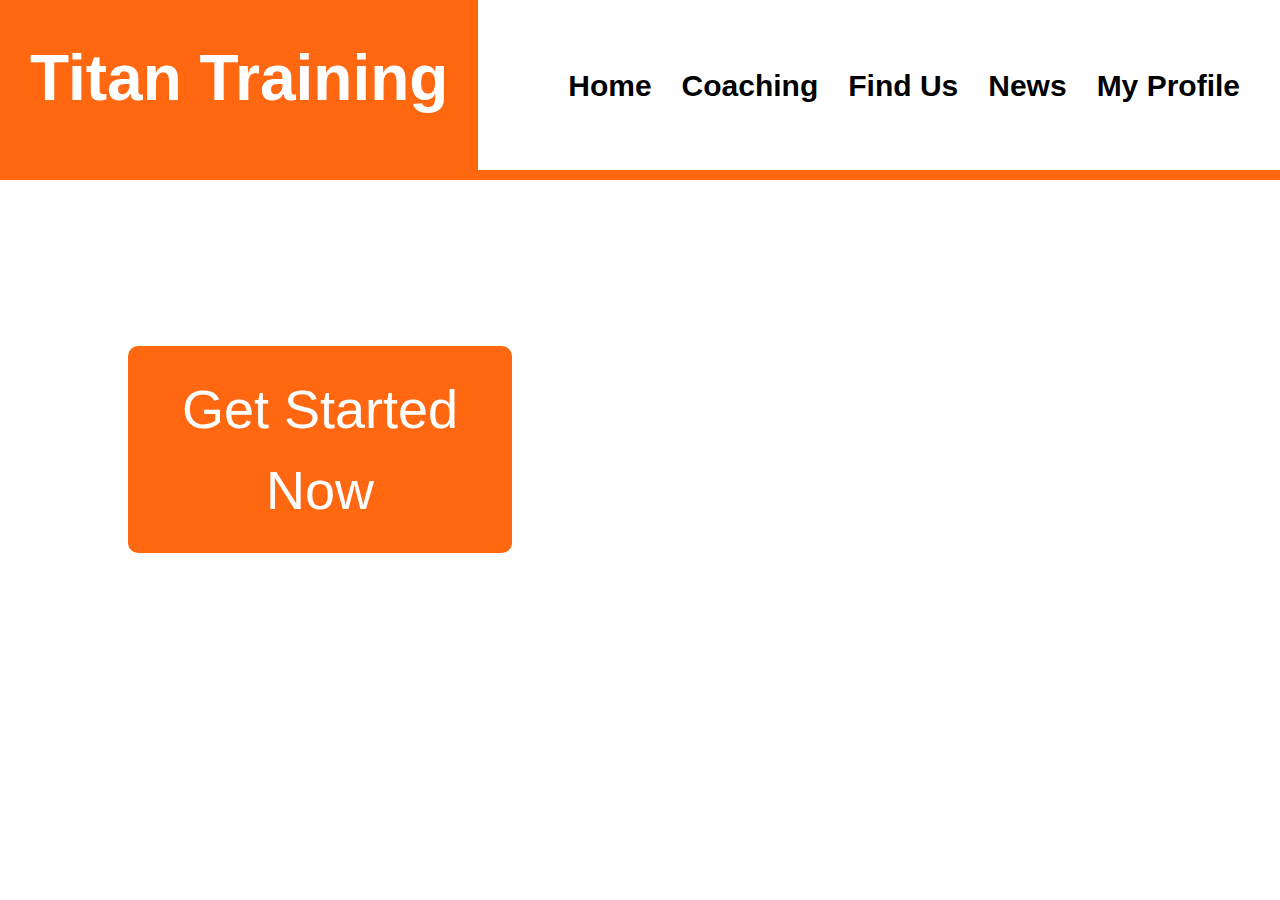
<file: index.html>
<!DOCTYPE html>
<html lang="en">
<head>
  <meta charset="utf-8">
  <meta name="viewport" content="width=device-width, initial-scale=1">
  <link href="https://cdn.jsdelivr.net/npm/bootstrap@5.3.3/dist/css/bootstrap.min.css" rel="stylesheet" integrity="sha384-QWTKZyjpPEjISv5WaRU9OFeRpok6YctnYmDr5pNlyT2bRjXh0JMhjY6hW+ALEwIH" crossorigin="anonymous">
  <link rel="stylesheet" href="index.css">
  <title>Home</title>
  <style>
    body {
        background-image: url('https://danning-chen.github.io/project2images/home.jpg');
    }
   </style>
</head>

<body> 
    <header class="header">
        <div class="logo">Titan Training</div>
        
        <nav class="nav">
            <ul class="nav-list">
                <li class="nav-item"><a href="./index.html">Home</a></li>
                <li class="nav-item"><a href="./coaching.html">Coaching</a></li>
                <li class="nav-item"><a href="./findUs.html">Find Us</a></li>
                <li class="nav-item"><a href="./news.html">News</a></li>
                <li class="nav-item"><a href="./profile.html">My Profile</a></li>
            </ul>
        </nav>
    </header>
    <div style="background-color: #ff6711; height: 10px; width: 100%;"></div>

    <div class="center">
        <button class="button" onclick="goRegistration()">Get Started Now</button>

        <div class="text">
            <p style="font-size: 6vh; font-weight: bold;">Where Fitness Meets Excellence</p>
            <p style="font-size: 5vh;">State-of-the-Art Equipment</p>
            <p style="font-size: 5vh;">Flexible Memberships</p>
            <p style="font-size: 5vh;">Clean and Safe Environment</p>
            <p style="font-size: 5vh;">Expert Trainers</p>
        </div>
    </div>
    
    
<script src="index.js"></script>
<script src="https://cdn.jsdelivr.net/npm/bootstrap@5.3.3/dist/js/bootstrap.bundle.min.js" integrity="sha384-YvpcrYf0tY3lHB60NNkmXc5s9fDVZLESaAA55NDzOxhy9GkcIdslK1eN7N6jIeHz" crossorigin="anonymous"></script>
</body>
</html>
</file>
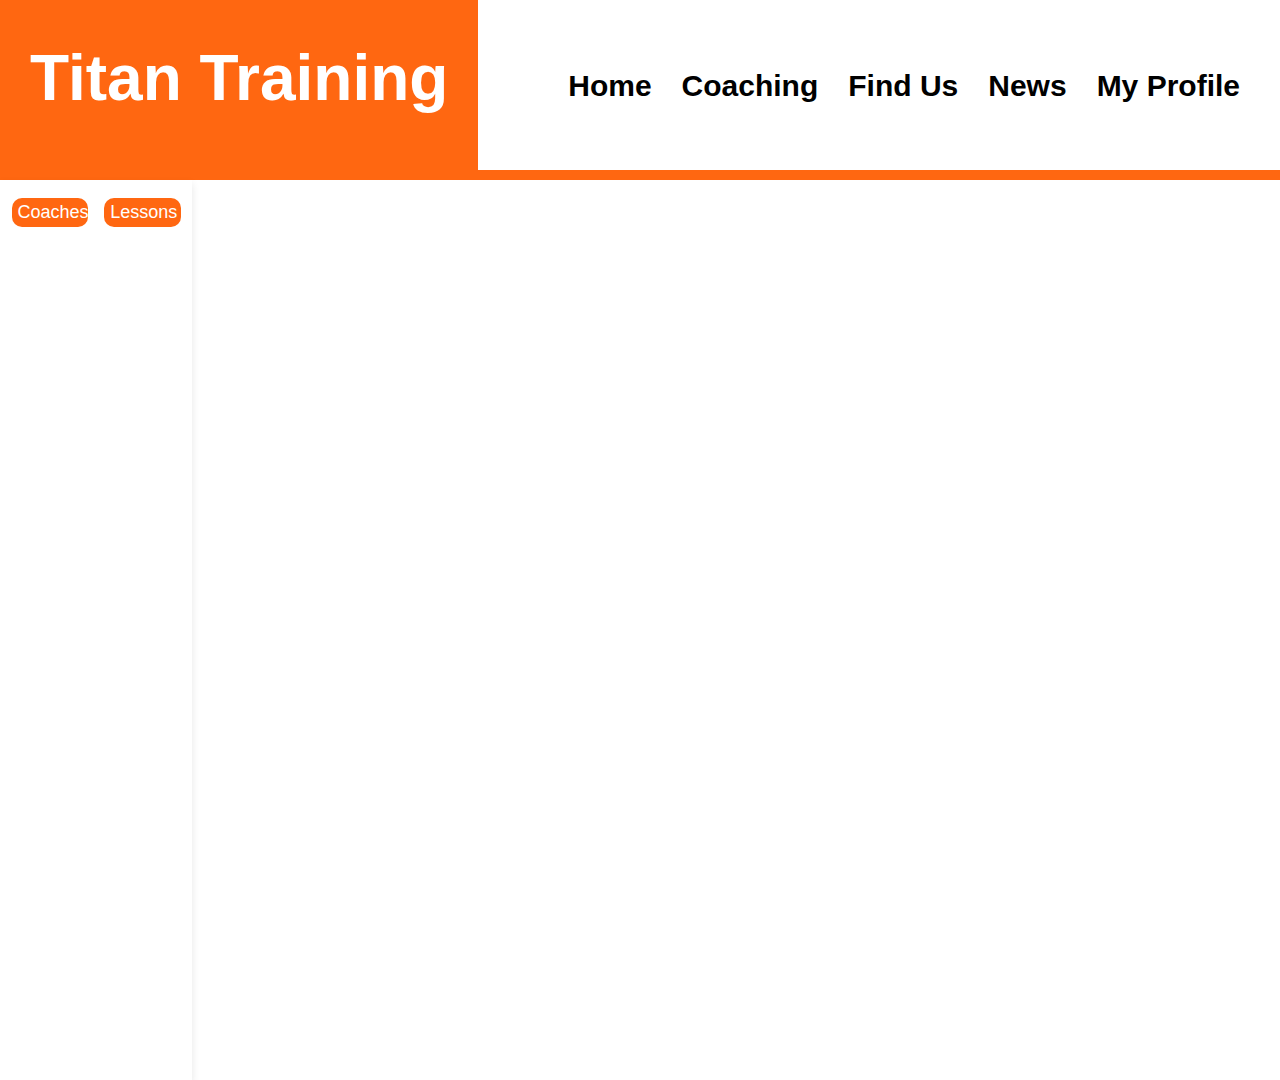
<file: coaching.html>
<!DOCTYPE html>
<html lang="en">
<head>
  <meta charset="utf-8">
  <meta name="viewport" content="width=device-width, initial-scale=1">
  <link href="https://cdn.jsdelivr.net/npm/bootstrap@5.3.3/dist/css/bootstrap.min.css" rel="stylesheet" integrity="sha384-QWTKZyjpPEjISv5WaRU9OFeRpok6YctnYmDr5pNlyT2bRjXh0JMhjY6hW+ALEwIH" crossorigin="anonymous">
  <link rel="stylesheet" href="coaching.css">
  <title>Coaching</title>
  <style>
    body {
        background-image: url('https://danning-chen.github.io/project2images/findUs2.jpg');
    }
   </style>
</head>

<body> 
    <header class="header">
        <div class="logo">Titan Training</div>
        
        <nav class="nav">
            <ul class="nav-list">
                <li class="nav-item"><a href="./index.html">Home</a></li>
                <li class="nav-item"><a href="./coaching.html">Coaching</a></li>
                <li class="nav-item"><a href="./findUs.html">Find Us</a></li>
                <li class="nav-item"><a href="./news.html">News</a></li>
                <li class="nav-item"><a href="./profile.html">My Profile</a></li>
                
            </ul>
        </nav>
    </header>
    <div style="background-color: #ff6711; height: 10px; width: 100%;"></div>
    
    <div class="faceted_search">
        
        <div class="choice_before" id="choice_before" style="display: block;">
            <button class="button_choice" id="coach" onclick="select(1)">Coaches</button>
            <button class="button_choice" id="lessons" onclick="select(2)">Lessons</button>
        </div>

        <div id="coaches_options" style="display: none;">
            <p class="header_text">Gender</p>

            <div class="custom-checkbox">
                <input type="checkbox" id="male">
                <label for="male">Male</label>
            </div>

            <div class="custom-checkbox">
                <input type="checkbox" id="female">
                <label for="female">Female</label>
            </div>


            <p class="header_text">Year of Coaching</p>
            <div class="custom-checkbox">
                <input type="checkbox" id="year_1">
                <label for="year_1">First year</label>
            </div>
            <div class="custom-checkbox">
                <input type="checkbox" id="year_2">
                <label for="year_2">One to five years</label>
            </div>
            <div class="custom-checkbox">
                <input type="checkbox" id="year_3">
                <label for="year_3">More than five years</label>
            </div>
        </div>


        <div id="lessons_options"  style="display: none;">
            <p class="header_text">Purposes</p>

            <div class="custom-checkbox">
                <input type="checkbox" id="l_weight">
                <label for="L_weight">Lose weight</label>
            </div>
            <div class="custom-checkbox">
                <input type="checkbox" id="m_building">
                <label for="m_building">Muscle Building</label>
            </div>
            <div class="custom-checkbox">
                <input type="checkbox" id="c_training">
                <label for="c_training">Cardio training</label>
            </div>

            <p class="header_text">Levels</p>
            <div class="custom-checkbox">
                <input type="checkbox" id="level_1">
                <label for="level_1">Level 1</label>
            </div>
            <div class="custom-checkbox">
                <input type="checkbox" id="level_2">
                <label for="level_2">Level 2</label>
            </div>
            <div class="custom-checkbox">
                <input type="checkbox" id="level_3">
                <label for="level_3">Level 3</label>
            </div>
        </div>
    </div>


    <div class="cards" id = 'cards'>
             
    </div>
    
    
<script src="coaching.js"></script>
<script src="https://cdn.jsdelivr.net/npm/bootstrap@5.3.3/dist/js/bootstrap.bundle.min.js" integrity="sha384-YvpcrYf0tY3lHB60NNkmXc5s9fDVZLESaAA55NDzOxhy9GkcIdslK1eN7N6jIeHz" crossorigin="anonymous"></script>
</body>
</html>
</file>
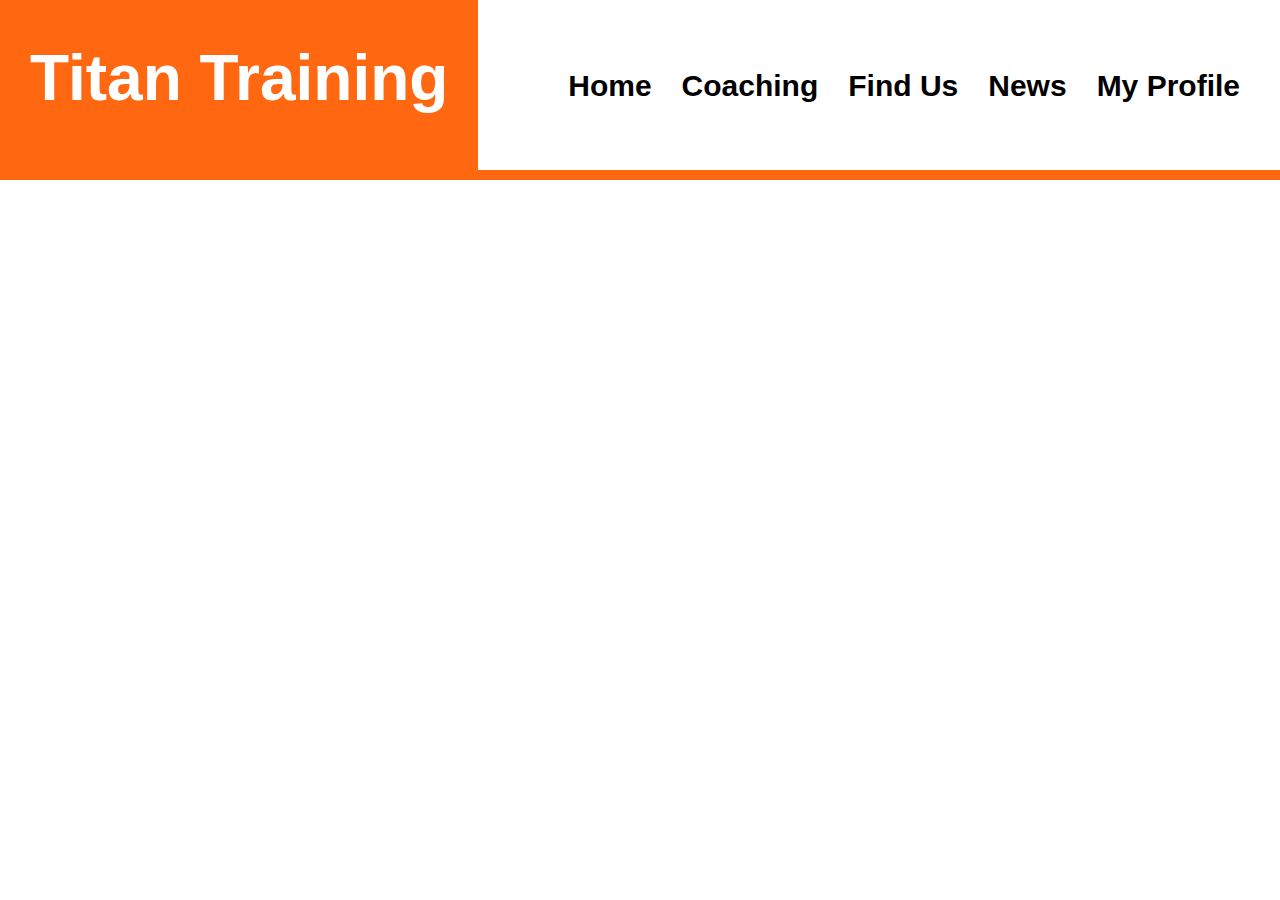
<file: findUs.html>
<!DOCTYPE html>
<html lang="en">
<head>
  <meta charset="utf-8">
  <meta name="viewport" content="width=device-width, initial-scale=1">
  <link href="https://cdn.jsdelivr.net/npm/bootstrap@5.3.3/dist/css/bootstrap.min.css" rel="stylesheet" integrity="sha384-QWTKZyjpPEjISv5WaRU9OFeRpok6YctnYmDr5pNlyT2bRjXh0JMhjY6hW+ALEwIH" crossorigin="anonymous">
  <link rel="stylesheet" href="findUs.css">
  <title>Home</title>
  <style>
    body {
        background-image: url('https://danning-chen.github.io/project2images/findUs2.jpg');
    }
   </style>
</head>

<body> 
    <header class="header">
        <div class="logo">Titan Training</div>
        
        <nav class="nav">
            <ul class="nav-list">
                <li class="nav-item"><a href="./index.html">Home</a></li>
                <li class="nav-item"><a href="./coaching.html">Coaching</a></li>
                <li class="nav-item"><a href="./findUs.css">Find Us</a></li>
                <li class="nav-item"><a href="./news.html">News</a></li>
                <li class="nav-item"><a href="./profile.html">My Profile</a></li>
            </ul>
        </nav>
    </header>
    <div style="background-color: #ff6711; height: 10px; width: 100%;"></div>
    
    <div class="center">
        <div class="text-left">
            <p style="font-size: 11vh; font-weight: bold;">Gym Info</p>
            <p style="font-size: 5vh;">XXX - XXXXXXX St</p>
            <p style="font-size: 5vh;">Ottawa, ON</p>
            <p style="font-size: 5vh;">XXX XXX, Canada</p>
            <p style="font-size: 5vh;">123-456-7890</p>
        </div>

        <div class="text-right">
            <p style="font-size: 11vh; font-weight: bold;">Open Hours</p>
            <p style="font-size: 5vh;">Monday - Friday</p>
            <p style="font-size: 5vh;">8:00 - 10:00</p>
            <p style="font-size: 5vh;">Weekend</p>
            <p style="font-size: 5vh;">9:00 - 21:00</p>
        </div>
    </div>
<script src="index.js"></script>
<script src="https://cdn.jsdelivr.net/npm/bootstrap@5.3.3/dist/js/bootstrap.bundle.min.js" integrity="sha384-YvpcrYf0tY3lHB60NNkmXc5s9fDVZLESaAA55NDzOxhy9GkcIdslK1eN7N6jIeHz" crossorigin="anonymous"></script>
</body>
</html>
</file>
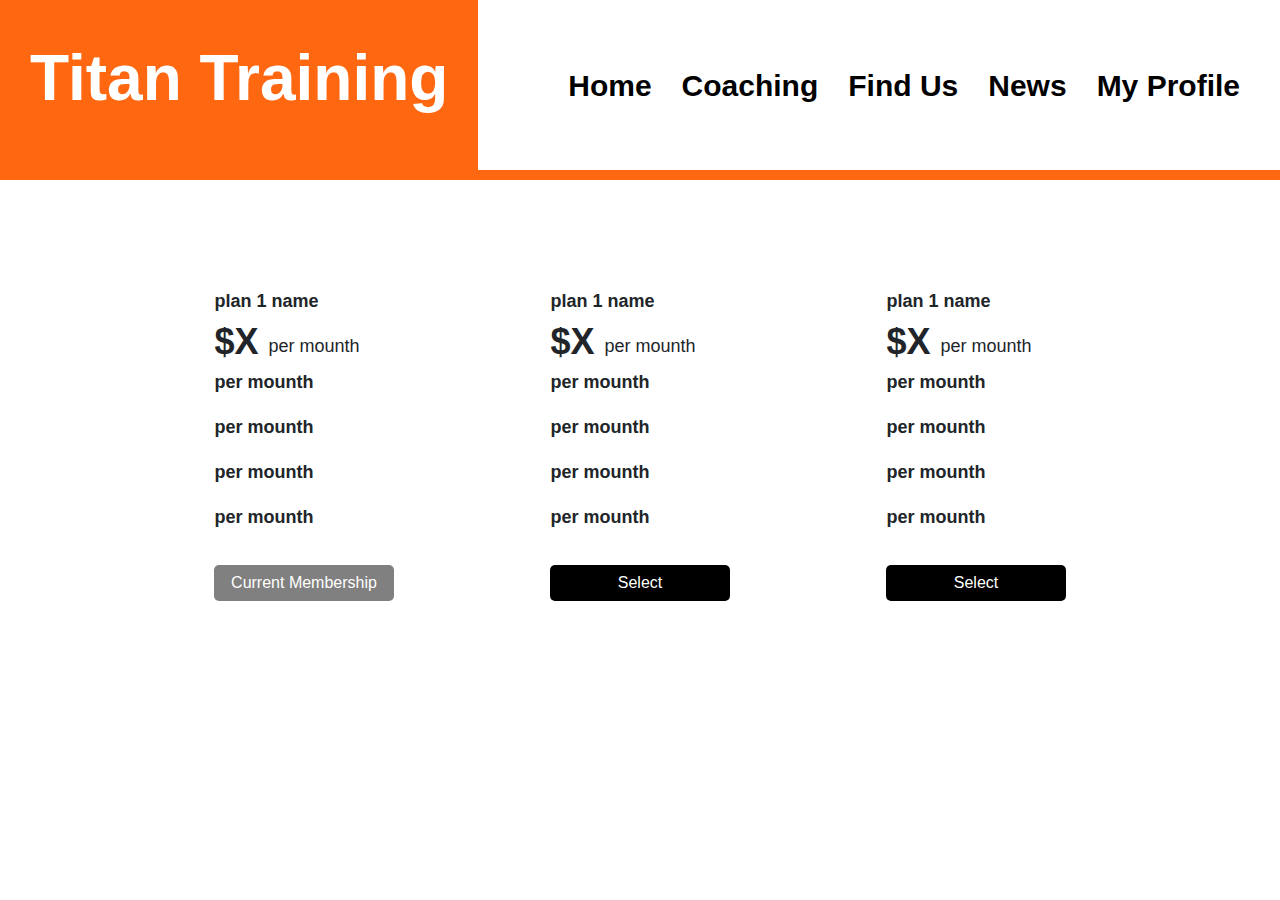
<file: membership.html>
<!DOCTYPE html>
<html lang="en">
<head>
  <meta charset="utf-8">
  <meta name="viewport" content="width=device-width, initial-scale=1">
  <link href="https://cdn.jsdelivr.net/npm/bootstrap@5.3.3/dist/css/bootstrap.min.css" rel="stylesheet" integrity="sha384-QWTKZyjpPEjISv5WaRU9OFeRpok6YctnYmDr5pNlyT2bRjXh0JMhjY6hW+ALEwIH" crossorigin="anonymous">
  <link rel="stylesheet" href="membership.css">
  <title>Profile</title>
  <style>
    body {
        background-image: url('https://danning-chen.github.io/project2images/profile.jpg');
    }
   </style>
</head>

<body> 
    <header class="header">
        <div class="logo">Titan Training</div>
        
        <nav class="nav">
            <ul class="nav-list">
                <li class="nav-item"><a href="./index.html">Home</a></li>
                <li class="nav-item"><a href="./coaching.html">Coaching</a></li>
                <li class="nav-item"><a href="./findUs.html">Find Us</a></li>
                <li class="nav-item"><a href="./news.html">News</a></li>
                <li class="nav-item"><a href="./profile.html">My Profile</a></li>
            </ul>
        </nav>
    </header>
    <div style="background-color: #ff6711; height: 10px; width: 100%;"></div>

    <div class="center">
        <div class="plans">
            <div class="plan">
                <div class="title">plan 1 name</div>
                <div style="display: flex; height: 4vh; margin-left: 10%;">
                    <p style="font-size: 4vh; font-weight: bold;">$X&nbsp;</p>
                    <p style="font-size: 2vh; margin-top: 2vh;"> per mounth</p>
                </div>

                <div class="title">
                    <p style="font-size: 2vh; margin-top: 2vh;">per mounth</p>
                    <p style="font-size: 2vh; margin-top: 2vh;">per mounth</p>
                    <p style="font-size: 2vh; margin-top: 2vh;">per mounth</p>
                    <p style="font-size: 2vh; margin-top: 2vh;">per mounth</p>
                </div>

                <button class="button_member" onclick="selectMembership(1)" id="b1">Select</button>
 
            </div>
            <div class="plan" style="margin-left: 12.5%;">
                <div class="title">plan 1 name</div>
                <div style="display: flex; height: 4vh; margin-left: 10%;">
                    <p style="font-size: 4vh; font-weight: bold;">$X&nbsp;</p>
                    <p style="font-size: 2vh; margin-top: 2vh;"> per mounth</p>
                </div>

                <div class="title">
                    <p style="font-size: 2vh; margin-top: 2vh;">per mounth</p>
                    <p style="font-size: 2vh; margin-top: 2vh;">per mounth</p>
                    <p style="font-size: 2vh; margin-top: 2vh;">per mounth</p>
                    <p style="font-size: 2vh; margin-top: 2vh;">per mounth</p>
                </div>

                <button class="button_member" onclick="selectMembership(2)" id="b2">Select</button>
            </div>
            <div class="plan" style="margin-left: 12.5%;">
                <div class="title">plan 1 name</div>
                <div style="display: flex; height: 4vh; margin-left: 10%;">
                    <p style="font-size: 4vh; font-weight: bold;">$X&nbsp;</p>
                    <p style="font-size: 2vh; margin-top: 2vh;"> per mounth</p>
                </div>

                <div class="title">
                    <p style="font-size: 2vh; margin-top: 2vh;">per mounth</p>
                    <p style="font-size: 2vh; margin-top: 2vh;">per mounth</p>
                    <p style="font-size: 2vh; margin-top: 2vh;">per mounth</p>
                    <p style="font-size: 2vh; margin-top: 2vh;">per mounth</p>
                </div>

                <button class="button_member" onclick="selectMembership(3)" id="b3">Select</button>
            </div>
        </div>
    </div>

    
<script src="global.js"></script>
<script src="membership.js"></script>
<script src="https://cdn.jsdelivr.net/npm/bootstrap@5.3.3/dist/js/bootstrap.bundle.min.js" integrity="sha384-YvpcrYf0tY3lHB60NNkmXc5s9fDVZLESaAA55NDzOxhy9GkcIdslK1eN7N6jIeHz" crossorigin="anonymous"></script>
</body>
</html>
</file>
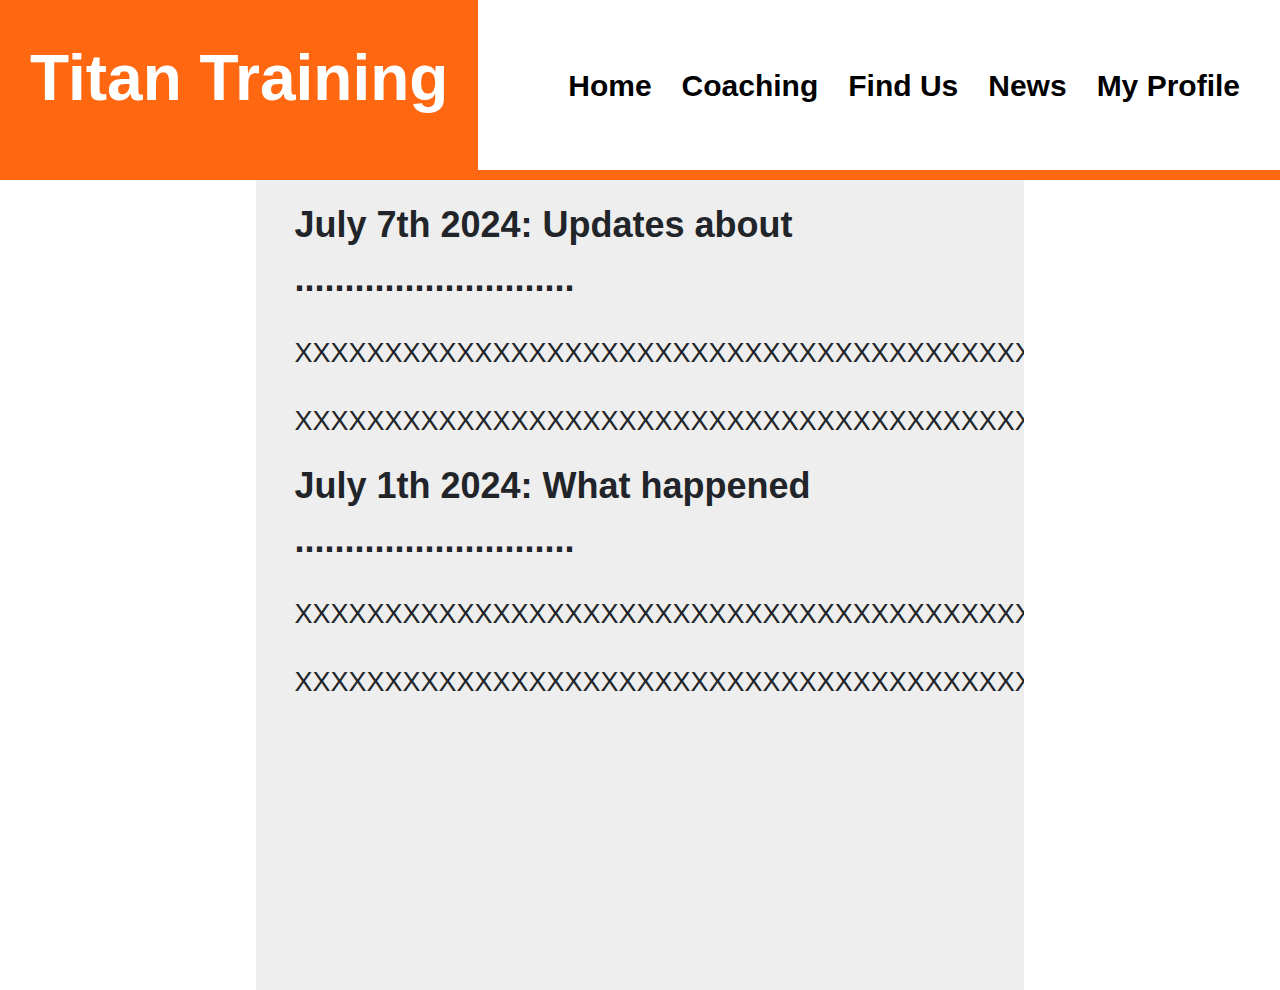
<file: news.html>
<!DOCTYPE html>
<html lang="en">
<head>
  <meta charset="utf-8">
  <meta name="viewport" content="width=device-width, initial-scale=1">
  <link href="https://cdn.jsdelivr.net/npm/bootstrap@5.3.3/dist/css/bootstrap.min.css" rel="stylesheet" integrity="sha384-QWTKZyjpPEjISv5WaRU9OFeRpok6YctnYmDr5pNlyT2bRjXh0JMhjY6hW+ALEwIH" crossorigin="anonymous">
  <link rel="stylesheet" href="news.css">
  <title>Home</title>
  <style>
    body {
        background-image: url('https://danning-chen.github.io/project2images/home.jpg');
    }
   </style>
</head>

<body> 
    <header class="header">
        <div class="logo">Titan Training</div>
        
        <nav class="nav">
            <ul class="nav-list">
                <li class="nav-item"><a href="./index.html">Home</a></li>
                <li class="nav-item"><a href="./coaching.html">Coaching</a></li>
                <li class="nav-item"><a href="./findUs.html">Find Us</a></li>
                <li class="nav-item"><a href="./news.html">News</a></li>
                <li class="nav-item"><a href="./profile.html">My Profile</a></li>
            </ul>
        </nav>
    </header>
    <div style="background-color: #ff6711; height: 10px; width: 100%;"></div>

    <div class="center">
        <p class="title">July 7th 2024: Updates about ............................</p>
        <p style="font-size: 3vh; margin-left: 5%; margin-top: 3vh;">XXXXXXXXXXXXXXXXXXXXXXXXXXXXXXXXXXXXXXXXXXXXXXXXXXXXXXXXXXXXXXXXXXXXXXXX</p>
        <p style="font-size: 3vh; margin-left: 5%; margin-top: 3vh;">XXXXXXXXXXXXXXXXXXXXXXXXXXXXXXXXXXXXXXXXXXXXXXXXXXXXXXXXXXXXXXXXXXXXXXXX</p>
        <p class="title">July 1th 2024: What happened ............................</p>
        <p style="font-size: 3vh; margin-left: 5%; margin-top: 3vh;">XXXXXXXXXXXXXXXXXXXXXXXXXXXXXXXXXXXXXXXXXXXXXXXXXXXXXXXXXXXXXXXXXXXXXXXX</p>
        <p style="font-size: 3vh; margin-left: 5%; margin-top: 3vh;">XXXXXXXXXXXXXXXXXXXXXXXXXXXXXXXXXXXXXXXXXXXXXXXXXXXXXXXXXXXXXXXXXXXXXXXX</p>
    </div>
    
    
<script src="https://cdn.jsdelivr.net/npm/bootstrap@5.3.3/dist/js/bootstrap.bundle.min.js" integrity="sha384-YvpcrYf0tY3lHB60NNkmXc5s9fDVZLESaAA55NDzOxhy9GkcIdslK1eN7N6jIeHz" crossorigin="anonymous"></script>
</body>
</html>
</file>
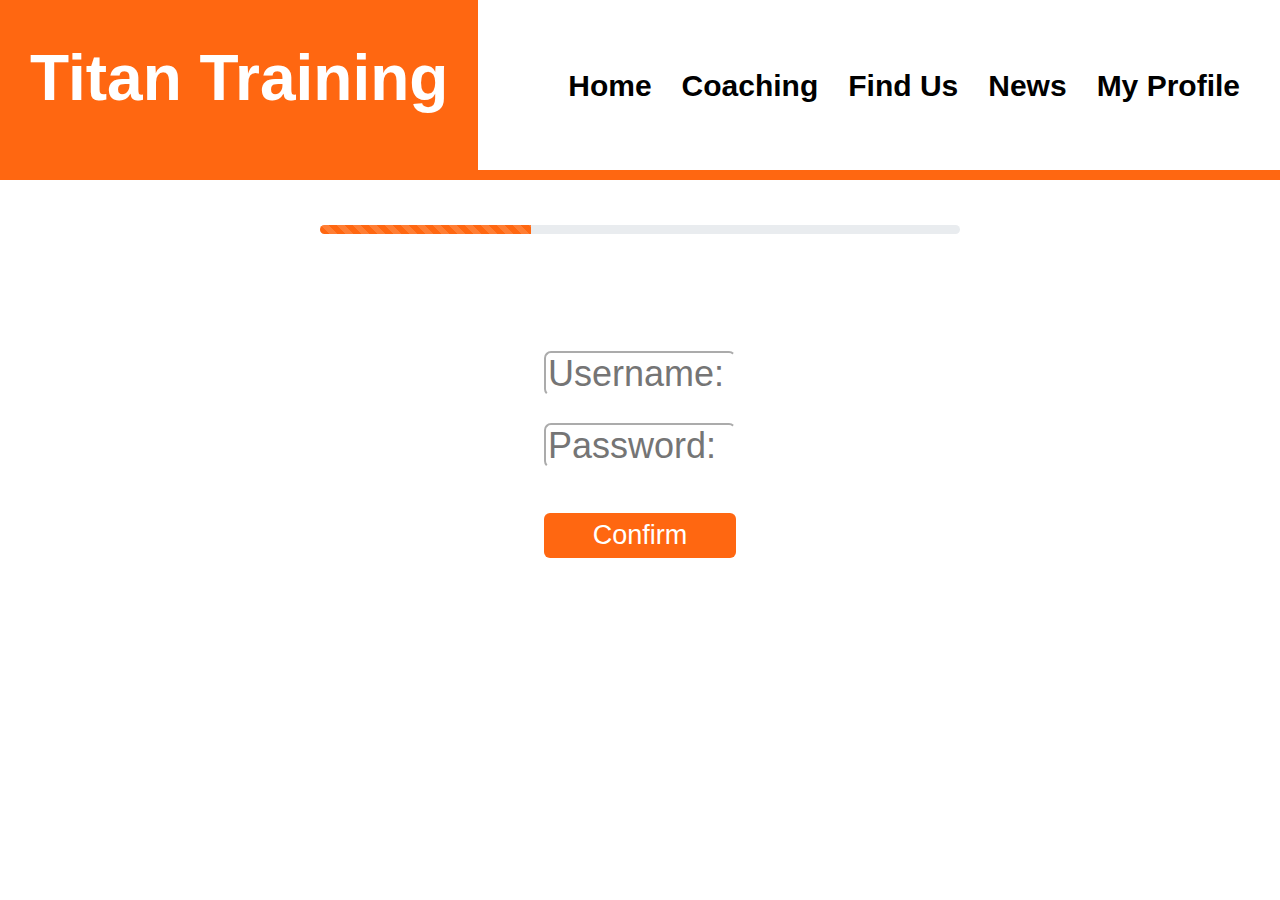
<file: registration.html>
<!DOCTYPE html>
<html lang="en">
<head>
  <meta charset="utf-8">
  <meta name="viewport" content="width=device-width, initial-scale=1">
  <link href="https://cdn.jsdelivr.net/npm/bootstrap@5.3.3/dist/css/bootstrap.min.css" rel="stylesheet" integrity="sha384-QWTKZyjpPEjISv5WaRU9OFeRpok6YctnYmDr5pNlyT2bRjXh0JMhjY6hW+ALEwIH" crossorigin="anonymous">
  <link rel="stylesheet" href="registration.css">
  <title>Home</title>
  <style>
    body {
        background-image: url('https://danning-chen.github.io/project2images/profile.jpg');
    }
   </style>
</head>

<body> 
    <header class="header">
        <div class="logo">Titan Training</div>
        
        <nav class="nav">
            <ul class="nav-list">
                <li class="nav-item"><a href="./index.html">Home</a></li>
                <li class="nav-item"><a href="./coaching.html">Coaching</a></li>
                <li class="nav-item"><a href="./findUs.html">Find Us</a></li>
                <li class="nav-item"><a href="./news.html">News</a></li>
                <li class="nav-item"><a href="./profile.html">My Profile</a></li>
            </ul>
        </nav>
    </header>
    <div style="background-color: #ff6711; height: 10px; width: 100%;"></div>
    
    <div class="progress">
        <div id="progressBar" class="progress-bar progress-bar-striped" role="progressbar" style="width: 33%; background-color: #ff6711;" aria-valuenow="75" aria-valuemin="0" aria-valuemax="100"></div>
    </div>

    
    <div class="center" id="step1" style="display: block;">
        <form>
            <div>
                <input type="text" id="username" name="username" placeholder="Username:" class="input">
            </div>
            <div>
                <input type="text" id="password" name="password" placeholder="Password:" class="input">
            </div>  
        </form>

        <button type  = "button" onclick="confirm()" class="button_confirm">Confirm</button>
    </div>


    <div class="center" id ="step2" style="display: none;">
        <div class="plans">
            <div class="plan">
                <div class="title">plan 1 name</div>
                <div style="display: flex; height: 4vh; margin-left: 10%;">
                    <p style="font-size: 4vh; font-weight: bold;">$X&nbsp;</p>
                    <p style="font-size: 2vh; margin-top: 2vh;"> per mounth</p>
                </div>

                <div class="title">
                    <p style="font-size: 2vh; margin-top: 2vh;">per mounth</p>
                    <p style="font-size: 2vh; margin-top: 2vh;">per mounth</p>
                    <p style="font-size: 2vh; margin-top: 2vh;">per mounth</p>
                    <p style="font-size: 2vh; margin-top: 2vh;">per mounth</p>
                </div>

                <button class="button_member" onclick="selectMembership(1)">Select</button>
 
            </div>
            <div class="plan" style="margin-left: 12.5%;">
                <div class="title">plan 1 name</div>
                <div style="display: flex; height: 4vh; margin-left: 10%;">
                    <p style="font-size: 4vh; font-weight: bold;">$X&nbsp;</p>
                    <p style="font-size: 2vh; margin-top: 2vh;"> per mounth</p>
                </div>

                <div class="title">
                    <p style="font-size: 2vh; margin-top: 2vh;">per mounth</p>
                    <p style="font-size: 2vh; margin-top: 2vh;">per mounth</p>
                    <p style="font-size: 2vh; margin-top: 2vh;">per mounth</p>
                    <p style="font-size: 2vh; margin-top: 2vh;">per mounth</p>
                </div>

                <button class="button_member" onclick="selectMembership(2)">Select</button>
            </div>
            <div class="plan" style="margin-left: 12.5%;">
                <div class="title">plan 1 name</div>
                <div style="display: flex; height: 4vh; margin-left: 10%;">
                    <p style="font-size: 4vh; font-weight: bold;">$X&nbsp;</p>
                    <p style="font-size: 2vh; margin-top: 2vh;"> per mounth</p>
                </div>

                <div class="title">
                    <p style="font-size: 2vh; margin-top: 2vh;">per mounth</p>
                    <p style="font-size: 2vh; margin-top: 2vh;">per mounth</p>
                    <p style="font-size: 2vh; margin-top: 2vh;">per mounth</p>
                    <p style="font-size: 2vh; margin-top: 2vh;">per mounth</p>
                </div>

                <button class="button_member" onclick="selectMembership(3)">Select</button>
            </div>
        </div>
    </div>


    <div class="center" id="step3" style="display: none;">
        <div style="margin-top: 6vh; font-size: 10vh; color: white;">Recieved Your Subscription!</div>
        <button class="button_done" onclick="toProfile()">Back To My Profile</button>
    </div>
    
    
<script src="global.js"></script>
<script src="registration.js"></script>
<script src="https://cdn.jsdelivr.net/npm/bootstrap@5.3.3/dist/js/bootstrap.bundle.min.js" integrity="sha384-YvpcrYf0tY3lHB60NNkmXc5s9fDVZLESaAA55NDzOxhy9GkcIdslK1eN7N6jIeHz" crossorigin="anonymous"></script>
</body>
</html>
</file>
<file: index.css>
body {
    margin: 0;
    font-family: Arial, sans-serif;
}

.header {
    display: flex;
    align-items: center;
    justify-content: space-between;
    background-color: white;
    height: 170px;
}

.logo {
    align-items: center;
    font-size: 64px;
    font-weight: bold;
    color: white;
    background-color: #ff6711;
    height: 170px;
    
    padding: 30px;
}

.nav {
    flex-grow: 1;
    display: flex;
    justify-content: flex-end;
    padding: 40px;
}

.nav-list {
    display: flex;
    list-style: none;
    margin: 0;
    padding: 0;
}

.nav-item {
    margin-left: 30px;
}

.nav-item a {
    text-decoration: none;
    color: black;
    font-size: 30px;
    font-weight: bold;
}

.nav-item a:hover {
    text-decoration: underline;
}

.center{
    display: flex;
}

.button{
    height: 23vh;
    width: 30%;
    background-color: #ff6711;
    color: white;
    border-radius: 10px;
    margin-top: 13%;
    margin-left: 10%;
    font-size: 6vh;
    border-color: #ff6711;
    border: 0px;
}

.text{
    height: 40vh;
    width: 40%;
    margin-top: 6%;  
    margin-left: 10%;
    color: white;
}
</file>
<file: coaching.css>
body {
    margin: 0;
    font-family: Arial, sans-serif;
}

.header {
    display: flex;
    align-items: center;
    justify-content: space-between;
    background-color: white;
    height: 170px;
}

.logo {
    align-items: center;
    font-size: 64px;
    font-weight: bold;
    color: white;
    background-color: #ff6711;
    height: 170px;
    
    padding: 30px;
}

.nav {
    flex-grow: 1;
    display: flex;
    justify-content: flex-end;
    padding: 40px;
}

.nav-list {
    display: flex;
    list-style: none;
    margin: 0;
    padding: 0;
}

.nav-item {
    margin-left: 30px;
}

.nav-item a {
    text-decoration: none;
    color: black;
    font-size: 30px;
    font-weight: bold;
}

.nav-item a:hover {
    text-decoration: underline;
}

.faceted_search{
    position: absolute;
    width: 15%;
    background-color: white;
    height: 100vh;
    box-shadow: 0 4px 8px rgba(0, 0, 0, 0.1);
}

.header_text{
    font-weight: bold;
    font-size: 3vh;
    margin-left: 10%;
    margin-top: 4vh;
}


.choice_before{
    margin-top: 2vh;

}

.button_choice{
    width: 40%;
    color: white;
    background-color: #ff6711;
    border-color: #ff6711;
    border-radius: 10px;
    font-size: 2vh;
    margin-left: 6%;
    border: 0px;
}


.custom-checkbox input[type="checkbox"] {
    display: none;
}

/* Create a custom checkbox */
.custom-checkbox label {
    position: relative;
    cursor: pointer;
    padding-left: 10%;
    margin-left: 10%;
    font-size: 2vh;
    

}

.custom-checkbox label:before {
    content: "";
    position: absolute;
    left: 0;
    top: 0;
    width: 2vh;
    height: 2vh;
    border: solid #ff6711;
    border-radius: 2px;

    background-color: #fff; /* Background color */
}

.custom-checkbox input[type="checkbox"]:checked + label:before {
    background-color: #ff6711; /* Checked background color */
    border-color: #ff6711; /* Checked border color */
    border-radius: 2px;
}

.custom-checkbox input[type="checkbox"]:checked + label:after {
    display: block;
}

.cards{
    margin-left: 15%;
    display: flex;
    flex-wrap: wrap;
    width: 90%;
    height: 90%;
}

.card_coach{
    background-color: white;
    margin-top: 3vh;
    margin-left: 6.25%;
    width: 20%;
    height: 25vh;
    border-radius: 10px;
    box-shadow: 0 4px 8px rgba(0, 0, 0, 0.1);
}

.card_lesson{
    background-color: white;
    margin-top: 3vh;
    margin-left: 6.25%;
    width: 20%;
    height: 30vh;
    border-radius: 10px;
    box-shadow: 0 4px 8px rgba(0, 0, 0, 0.1);
}

.button_sub{
    background-color: #ff6711;
    color: white;
    width: 80%;
    height: 3vh;
    border-color: #ff6711;
    border: 0px;
    border-radius:10px;
    margin-left: 10%;
    font-size: 2vh;
}
</file>
<file: findUs.css>
body {
    margin: 0;
    font-family: Arial, sans-serif;
}

.header {
    display: flex;
    align-items: center;
    justify-content: space-between;
    background-color: white;
    height: 170px;
}

.logo {
    align-items: center;
    font-size: 64px;
    font-weight: bold;
    color: white;
    background-color: #ff6711;
    height: 170px;
    
    padding: 30px;
}

.nav {
    flex-grow: 1;
    display: flex;
    justify-content: flex-end;
    padding: 40px;
}

.nav-list {
    display: flex;
    list-style: none;
    margin: 0;
    padding: 0;
}

.nav-item {
    margin-left: 30px;
}

.nav-item a {
    text-decoration: none;
    color: black;
    font-size: 30px;
    font-weight: bold;
}

.nav-item a:hover {
    text-decoration: underline;
}

.center{
    display: flex;
}

.text-left{
    height: 40vh;
    width: 40%;
    margin-top: 6%;  
    margin-left: 15%;
    color: white;
    text-align: center;
    font-weight: bold;
}

.text-right{
    float: right;
    height: 40vh;
    width: 40%;
    margin-top: 6%; 
    margin-right: 15%; 
    color: white;
    text-align: center;
    font-weight: bold;
}
</file>
<file: membership.css>
body {
    margin: 0;
    font-family: Arial, sans-serif;
}

.header {
    display: flex;
    align-items: center;
    justify-content: space-between;
    background-color: white;
    height: 170px;
}

.logo {
    align-items: center;
    font-size: 64px;
    font-weight: bold;
    color: white;
    background-color: #ff6711;
    height: 170px;
    
    padding: 30px;
}

.nav {
    flex-grow: 1;
    display: flex;
    justify-content: flex-end;
    padding: 40px;
}

.nav-list {
    display: flex;
    list-style: none;
    margin: 0;
    padding: 0;
}

.nav-item {
    margin-left: 30px;
}

.nav-item a {
    text-decoration: none;
    color: black;
    font-size: 30px;
    font-weight: bold;
}

.nav-item a:hover {
    text-decoration: underline;
}

.center{
    margin-top: 10vh;
    text-align: center;
}

.plans{
    margin-left: 15%;
    display: flex;
    width: 70%;
}

.plan{
    background-color: white;
    width: 25%;
    height: 40vh;
    border-radius: 10px;
}

.title{
    font-size: 2vh; 
    font-weight: bold; 
    text-align: left; 
    margin-left: 10%; 
    margin-top: 2vh;
}

.button_member{
    height: 4vh;
    background-color: black;
    color: white;
    width: 80%;
    margin-top: 2vh;
    border-radius: 5px;
    border: 0px;
}
</file>
<file: news.css>
body {
    margin: 0;
    font-family: Arial, sans-serif;
}

.header {
    display: flex;
    align-items: center;
    justify-content: space-between;
    background-color: white;
    height: 170px;
}

.logo {
    align-items: center;
    font-size: 64px;
    font-weight: bold;
    color: white;
    background-color: #ff6711;
    height: 170px;
    
    padding: 30px;
}

.nav {
    flex-grow: 1;
    display: flex;
    justify-content: flex-end;
    padding: 40px;
}

.nav-list {
    display: flex;
    list-style: none;
    margin: 0;
    padding: 0;
}

.nav-item {
    margin-left: 30px;
}

.nav-item a {
    text-decoration: none;
    color: black;
    font-size: 30px;
    font-weight: bold;
}

.nav-item a:hover {
    text-decoration: underline;
}

.center{
    width: 60%;
    margin-left: 20%;
    height: 90vh;  
    background-color: #EEEEEE;
    overflow-y: auto;
}

.title{
    margin-left: 5%;
    margin-top: 2vh;
    font-size: 4vh;
    font-weight: bold;
}
</file>
<file: registration.css>
body {
    margin: 0;
    font-family: Arial, sans-serif;
}

.header {
    display: flex;
    align-items: center;
    justify-content: space-between;
    background-color: white;
    height: 170px;
}

.logo {
    align-items: center;
    font-size: 64px;
    font-weight: bold;
    color: white;
    background-color: #ff6711;
    height: 170px;
    
    padding: 30px;
}

.nav {
    flex-grow: 1;
    display: flex;
    justify-content: flex-end;
    padding: 40px;
}

.nav-list {
    display: flex;
    list-style: none;
    margin: 0;
    padding: 0;
}

.nav-item {
    margin-left: 30px;
}

.nav-item a {
    text-decoration: none;
    color: black;
    font-size: 30px;
    font-weight: bold;
}

.nav-item a:hover {
    text-decoration: underline;
}

.center{
    margin-top: 10vh;
    text-align: center;
}

.progress{
    width : 50% ;
    margin-left: 25%;
    height: 1vh;
    margin-top: 5vh;
}

.input{
    border-color: white; 
    border-radius: 7px; 
    width: 15%; 
    height: 5vh; 
    font-size: 4vh; 
    margin-top: 3vh;
}

.button_confirm{
    border: #ff6711;
    height: 5vh;
    width: 15%;
    font-size: 3vh ;
    background-color: #ff6711;
    color: white;
    border-radius: 6px;
    margin-top: 5vh;
    border: 0px;

}

.plans{
    margin-left: 15%;
    display: flex;
    width: 70%;
}

.plan{
    background-color: white;
    width: 25%;
    height: 40vh;
    border-radius: 10px;
}

.title{
    font-size: 2vh; 
    font-weight: bold; 
    text-align: left; 
    margin-left: 10%; 
    margin-top: 2vh;
}

.button_member{
    height: 4vh;
    background-color: black;
    color: white;
    width: 80%;
    margin-top: 2vh;
    border-radius: 5px;
    border: 0px;
}

.button_done{
    font-size: 7vh;
    color: white; 
    background-color: #ff6711; 
    margin-top: 5vh; 
    height: 23vh; 
    width: 40%;
    border-radius: 10px;
    border-color: #ff6711;
    border: 0px;
}
</file>
